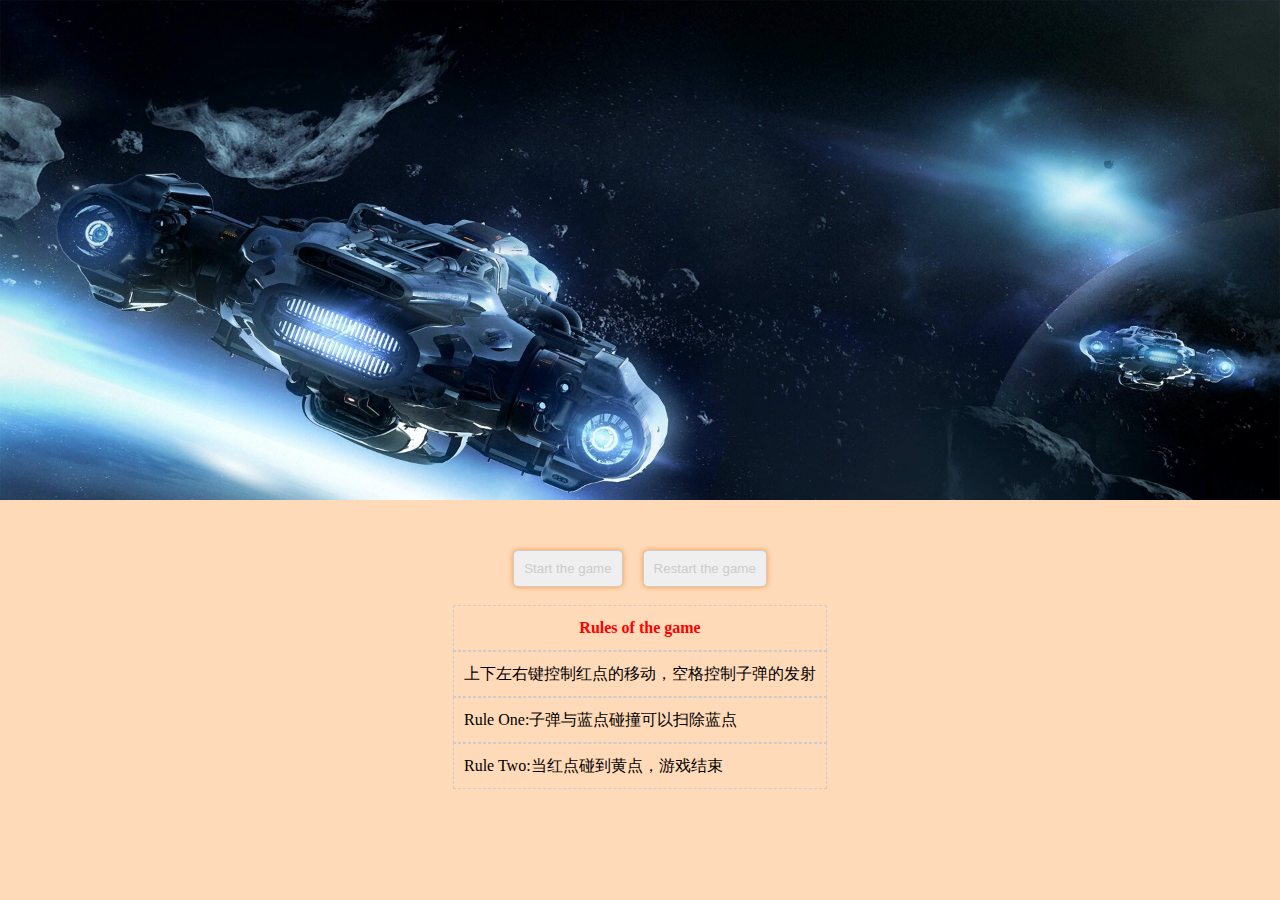
<file: index.html>
<!DOCTYPE html>
<html lang="en">
<head>
    <meta charset="UTF-8">
    <title>点点大战</title>
    <meta name="viewport" content="initial-scale=1.0, maximum-scale=1, user-scalable=no">
    <link rel="stylesheet" href="./css/style.css">
</head>
<body>
<div id="map"></div>

<div id="game">
    <div id="controller">
        <div id="direction">
            <span id="up">↑</span>
            <span id="down">↓</span>
            <span id="left">←</span>
            <span id="right">→</span>
        </div>
        <div id="launch"><span>发射子弹</span></div>
    </div>
    <div id="start-button">
        <input type="button" value="Start the game">
        <input type="button" value="Restart the game" onclick="location.reload()">
<!--        <input type="button" value="Increase the difficulty">-->
    </div>
    <br>
    <ul id="rule">
        <li>Rules of the game</li>
        <li>上下左右键控制红点的移动，空格控制子弹的发射</li>
        <li>Rule One:子弹与蓝点碰撞可以扫除蓝点</li>
        <li>Rule Two:当红点碰到黄点，游戏结束</li>
    </ul>
</div>
<script src="js/bomb.js"></script>
<script src="js/game.js"></script>
<script src="js/main.js"></script>
</body>
</html>
</file>
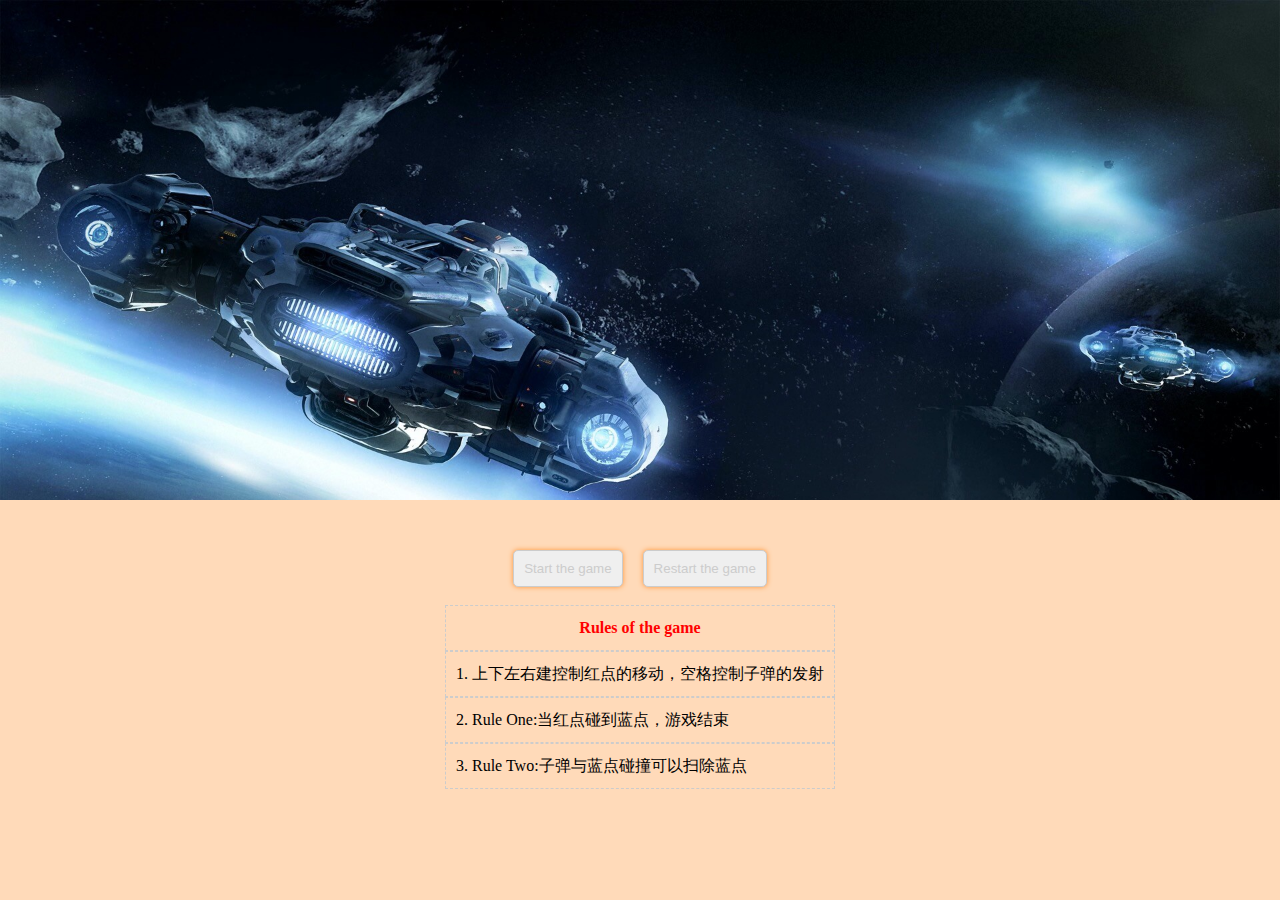
<file: index-源码.html>
<!DOCTYPE html>
<html lang="en">
<head>
    <meta charset="UTF-8">
    <title>放炸弹</title>
    <meta name="viewport" content="initial-scale=1.0, maximum-scale=1, user-scalable=no">
    <link rel="stylesheet" href="./css/style.css">
</head>
<body>
<div id="map"></div>

<div id="game">
    <div id="controller">
        <div id="direction">
            <span id="up">↑</span>
            <span id="down">↓</span>
            <span id="left">←</span>
            <span id="right">→</span>
        </div>
        <div id="launch"><span>发射子弹</span></div>
    </div>
    <div id="start-button">
        <input type="button" value="Start the game">
        <input type="button" value="Restart the game" onclick="location.reload()">
<!--        <input type="button" value="Increase the difficulty">-->
    </div>
    <br>
    <ul id="rule">
        <li>Rules of the game</li>
        <li>1. 上下左右建控制红点的移动，空格控制子弹的发射</li>
        <li>2. Rule One:当红点碰到蓝点，游戏结束</li>
        <li>3. Rule Two:子弹与蓝点碰撞可以扫除蓝点</li>
    </ul>
</div>
<script>
    ((window) => {
        function keyup(e) {
            let _this = this
            if (e.type == "click") e.keyCode = 32
            // console.log("keyup", e.keyCode)
            if (e.keyCode === 32) {
                // 创建点
                if (bombObj["create"].length == 20) return
                _this.bomb.create(_this.map, (div) => {
                    if (bombObj["create"].length === 0) {
                        bombObj["create"].push({"id": 0, "0": div})
                    } else {
                        bombObj["create"].push({"id": bombObj["create"][bombObj["create"].length - 1]["id"] + 1, "0": div})
                    }
                    _this.bomb.move()
                }, "white")
            }
        }
        function keydown(e) {
            let _this = this
            if (e.type == "touchstart") {
                if (e.target.id == "left") e.keyCode = 37
                if (e.target.id == "right") e.keyCode = 39
                if (e.target.id == "up") e.keyCode = 38
                if (e.target.id == "down") e.keyCode = 40
            }
            switch (e.keyCode) {
                case 37:
                    _this.bomb.x = _this.bomb.x - 10
                    break
                case 38:
                    _this.bomb.y = _this.bomb.y - 10
                    break
                case 39:
                    _this.bomb.x = _this.bomb.x + 10
                    break
                case 40:
                    _this.bomb.y = _this.bomb.y + 10
                    break
            }
            if (_this.bomb.x >= _this.map.offsetWidth) {
                _this.bomb.x = _this.map.offsetWidth - 10
            } else if (_this.bomb.x < 0) {
                _this.bomb.x = 0
            } else if (_this.bomb.y >= _this.map.offsetHeight) {
                _this.bomb.y = _this.map.offsetHeight - 10
            } else if (_this.bomb.y < 0) {
                _this.bomb.y = 0
            }
            _this.bomb.render(_this.bomb.map)
        }

        var map = document.querySelector("#map")
        var bombObj = {
            "header": null,
            "create": []
        }
        var monsterObj = []
        function Bomb(options) {
            // 自身参数
            options = options || {}
            this.w = options.w || 10
            this.h = options.h || 10
            this.x = options.x || 10
            this.y = options.y || 10
            this.color = options.color || "red"

            // 挂载地图
            this.map = map
            // 挂载定时器
            this.moveTimer = null// 本体移动
            this.moveMonsterTimer = null// 敌人移动
            this.createMonsterTimer = null// 创建敌人
            this.clearTimer = null// 会面
        }
        // 创建本体
        Bomb.prototype.init = function (map) {
            this.create(map, (div) => {
                bombObj["header"] = div
            })
        }
        // 移动本体
        Bomb.prototype.render = function () {
            bombObj["header"].style.left = this.x + "px"
            bombObj["header"].style.top = this.y + "px"
        }
        // 创建发射的子弹
        Bomb.prototype.create = function (map, fn, color) {
            let div = document.createElement("div")
            div.style.position = "absolute"
            div.style.zIndex = color ? 0 : 1
            div.style.left = this.x + "px"
            div.style.top = this.y + "px"
            div.style.width = this.w + "px"
            div.style.height = this.h + "px"
            div.style.backgroundColor = color || this.color
            map.appendChild(div)
            fn(div)
        }
        // 让子弹动起来,超出屏幕删除子弹
        Bomb.prototype.move = function() {
            if (this.moveTimer) return
            this.moveTimer = setInterval(() => {
                // 清除子弹定时器
                if (bombObj["create"].length === 0) {
                    clearInterval(this.moveTimer)
                    this.moveTimer = null
                }
                for (var i in bombObj["create"]) {
                    if (parseInt(bombObj["create"][i][0].style.left) >= this.map.offsetWidth - 10) {
                        this.remove(bombObj["create"][i][0], i)
                    } else {
                        bombObj["create"][i][0].style.left = (parseInt(bombObj["create"][i][0].style.left) + 1) + "px"
                    }
                }
            })
        }
        // 创建敌人
        Bomb.prototype.createMonster = function (map) {
            let div = document.createElement("div")
            div.style.position = "absolute"
            div.style.zIndex = 1
            div.style.left = (this.map.offsetWidth + 10) + "px"
            div.style.top = parseInt(Math.random() * 50) * 10 + "px"
            div.style.width = this.w + "px"
            div.style.height = this.h + "px"
            div.style.backgroundColor = "yellow"
            map.appendChild(div)
            monsterObj.push(div)
        }
        // 让敌人动起来
        Bomb.prototype.moveMonster = function(step = 1) {
            this.moveMonsterTimer = setInterval(() => {
                for (var m = 0; m < monsterObj.length; m++) {
                    monsterObj[m].style.left = (parseInt(monsterObj[m].style.left) - step) + "px"
                }
            })
            // 挂载子弹与敌人碰撞|会面
            this.collision()
        }
        // 子弹与敌人会面时，扫除敌人与子弹
        Bomb.prototype.collision = function() {
            this.clearTimer = setInterval(() => {
                for (var m = 0; m < monsterObj.length; m++) {
                    for (var b in bombObj["create"]) {
                        if ((monsterObj[m].style.top == bombObj["create"][b][0].style.top)
                            && (parseInt(monsterObj[m].style.left) <= parseInt(bombObj["create"][b][0].style.left))) {
                            monsterObj[m].parentNode.removeChild(monsterObj[m])
                            bombObj["create"][b][0].parentNode.removeChild(bombObj["create"][b][0])
                            monsterObj.splice(m, 1)
                            bombObj["create"].splice(b, 1)
                            return
                        }
                    }
                }
            })
        }
        // 超出屏幕，删除子弹
        Bomb.prototype.remove = function (div, i) {
            div.parentNode.removeChild(div)
            bombObj["create"].splice(i, 1)
        }


        // 游戏句柄
        function Game(map) {
            // 挂载地图
            this.map = map
            // 挂载实体
            this.bomb = new Bomb()
            // 挂载定时器
            this.gameOverTimer = null
        }
        // 启动游戏
        Game.prototype.start = function() {
            this.bomb.init(this.map)
            this.bomb.render(this.map)

            this.bomb.createMonsterTimer = setInterval(() => {
                this.bomb.createMonster(this.map)
            }, 500)
            this.bomb.moveMonster()

            // keyup
            /*
             * 空格 32
             * 上 38  下 40  左 37  右 39
             */
            let _this = this
            addEventListener("keyup", keyup.bind(_this), false)
            addEventListener("keydown", keydown.bind(_this), false)
            // --------------------移动端 start--------------------------------
            // touchstart:  // 手指放到屏幕上的时候触发
            // touchmove:  // 手指在屏幕上移动的时候触发
            // touchend:  // 手指从屏幕上拿起的时候触发
            // touchcancel:  // 系统取消touch事件的时候触发。至于系统什么时候会取消 不知道。。

            // client / clientY：// 触摸点相对于浏览器窗口viewport的位置
            // pageX / pageY：// 触摸点相对于页面的位置
            // screenX /screenY：//触摸点相对于屏幕的位置
            // identifier： // touch对象的unique ID
            let spans = document.querySelectorAll("#direction>span")
            let s = spans[0], x = spans[1], z = spans[2], y = spans[3]
            s.addEventListener("touchstart", keydown.bind(_this), false)
            x.addEventListener("touchstart", keydown.bind(_this), false)
            z.addEventListener("touchstart", keydown.bind(_this), false)
            y.addEventListener("touchstart", keydown.bind(_this), false)
            // 发射子弹
            let launchBullet = document.querySelectorAll("#launch>span")
            launchBullet[0].onclick = keyup.bind(_this)
            // --------------------移动端 end--------------------------------
            this.gameOverTimer = setInterval(() => {
                this.gameOver(this.gameOverTimer, this.bomb.x, this.bomb.y)
            })
        }
        Game.prototype.gameOver = function(gameOverTimer, x, y) {
            for (var m in monsterObj) {
                // console.log(parseInt(monsterObj[m].style.left),x)
                if ((parseInt(monsterObj[m].style.left) == x) && (parseInt(monsterObj[m].style.top) == y)) {
                    this.bomb.remove(monsterObj[m], m)
                    let flag = window.confirm("游戏结束")
                    // 清除游戏定时器
                    clearInterval(this.bomb.moveTimer)
                    clearInterval(this.bomb.moveMonsterTimer)
                    clearInterval(this.bomb.createMonsterTimer)
                    clearInterval(this.bomb.clearTimer)
                    clearInterval(gameOverTimer)
                    removeEventListener("keyup", keyup, false)
                    removeEventListener("keydown", keydown, false)
                    if (flag) window.location.reload()
                }
            }
        }

        let inputs = document.querySelectorAll("#start-button>input")
        let start = inputs[0]
        start.addEventListener("click", () => {
            // 创建游戏实例
            let game = new Game(map)
            alert("正在启动游戏")
            // 启动游戏
            game.start()
            start.disabled = true
        })
    })(window)
</script>
</body>
</html>
</file>
<file: css/style.css>
* {
    margin: 0;
    padding: 0;
    list-style: none;
    box-sizing: border-box;
}
body {
    background-color: peachpuff;
}
#map {
    position: relative;
    width: 100%;
    height: 500px;
    background-color: #999999;
    margin-bottom: 50px;
    padding-left: 10px;
    overflow: hidden;
    background-image: url("../img/pic02.jpg");
    background-repeat: no-repeat;
    background-size: cover;
    /*opacity: .7;*/
}
#map>div {
    border-radius: 50%;
    box-shadow: 0 0 5px #fff,0 0 10px red,0 0 15px #fff,0 0 20px red;
}
#game {
    display: flex;
    flex-direction: column;
    align-items: center;
}
#game #start-button {
    display: flex;
    flex-direction: row;
    justify-content: center;
}
#game #start-button input {
    color: #ccc;
    padding: 10px;
    margin: 0 10px;
    border: 1px solid #ccc;
    box-shadow: 0 0 5px #ff9537;
    border-radius: 5px;
}
#game #start-button input:hover {
    color: white;
    border-color: red;
    background-color: red;
    cursor: pointer;
}
#game #start-button input[disabled]:hover {
    /*color: #ccc;*/
    /*border-color: #ccc;*/
    cursor: not-allowed;
}
#game #rule >li {
    padding: 10px;
    border: 1px dashed #ccc;
}
#game #rule >li {
    line-height: 24px;
}
#game #rule >li:first-child {
    text-align: center;
    color: red;
    font-weight: bold;
}
#controller {
    display: none;
}
@media screen and (max-width: 440px) {
    #map {
        height: 300px;
    }
    #game #start-button input {
        color: white;
        border-color: red;
        background-color: red;
    }
    #controller {
        width: 100%;
        height: 120px;
        display: flex;
        flex-direction: row;
        justify-content: space-around;
    }
    #controller #direction {
        position: relative;
        left: 10px;
        flex: 2;
    }

    #controller #direction span {
        position: absolute;
        left: 50px;
        top: -50px;
        width: 50px;
        height: 50px;
        line-height: 50px;

        margin: 10px auto;

        font-weight: bold;
        text-align: center;
        border: 1px solid #ccc;
        border-radius: 10px;
        box-shadow: 0 0 5px #ff9537;
    }
    #controller #direction span:nth-of-type(2) {
        top: 50px;
    }
    #controller #direction span:nth-of-type(3) {
        top: 0px;
        left: 0px;
    }
    #controller #direction span:nth-of-type(4) {
        top: 0px;
        left: 100px;
    }
    #controller #launch {
        flex: 1;
        line-height: 100px;
    }
    #controller #launch span {
        padding: 10px;

        border: 1px solid #ccc;
        border-radius: 5px;
        box-shadow: 0 0 5px #ff9537;
    }
}
</file>
